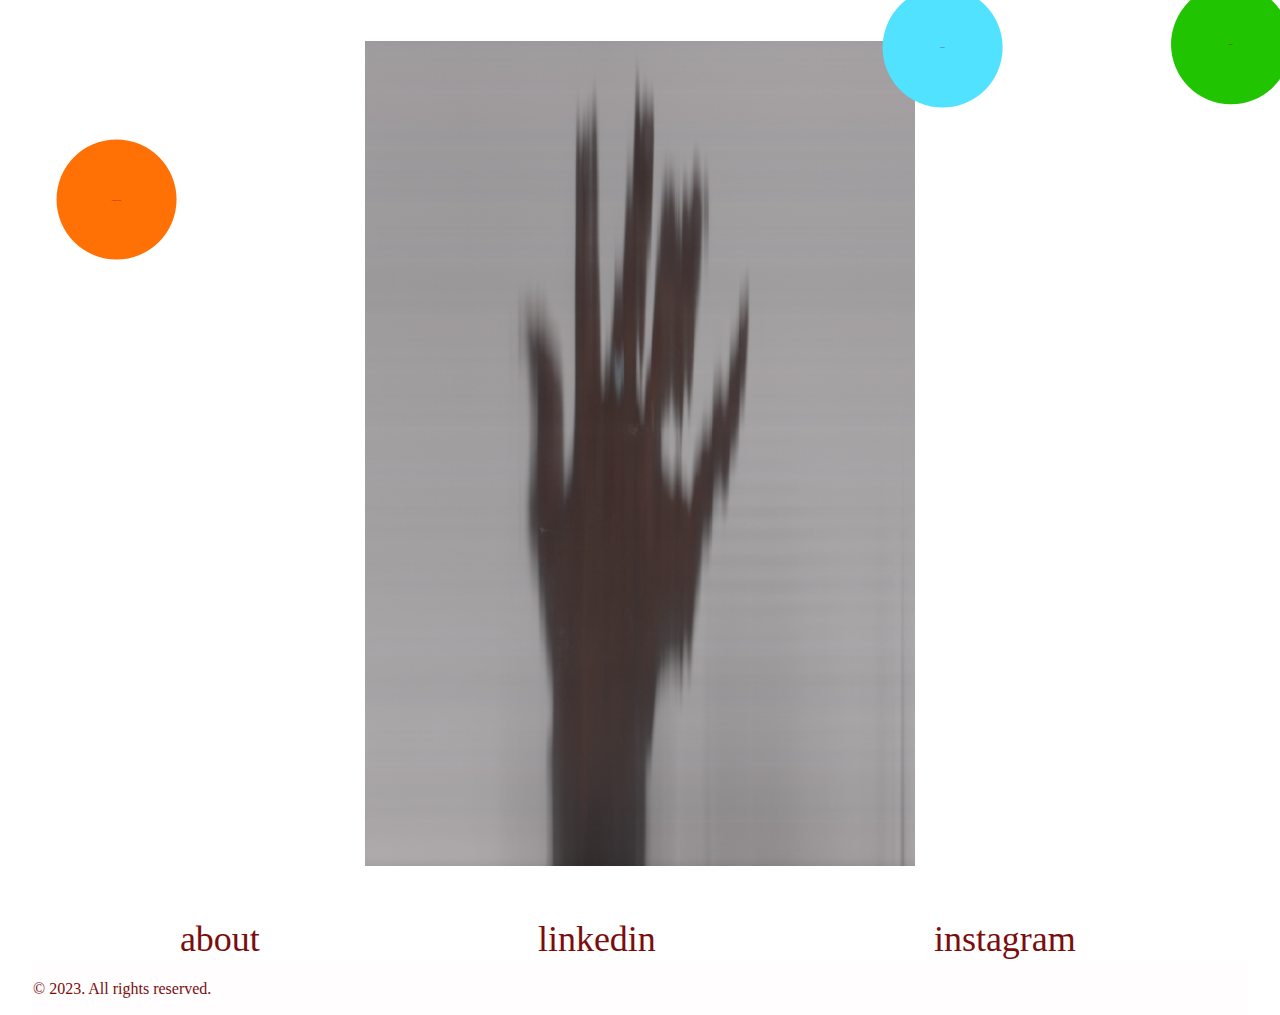
<file: index.html>
<!DOCTYPE html>
<html>
    <head>
        <title>sandy camilo</title>
        <meta charset="UTF-8">
        <meta name="viewport" content="width=device-width, initial-scale=1.0">
        <link rel="stylesheet" href="css/styles.css">
        <link rel="preconnect" href="https://fonts.googleapis.com">
        <link rel="preconnect" href="https://fonts.gstatic.com" crossorigin>
        <link href="https://fonts.googleapis.com/css2?family=Edu+TAS+Beginner&display=swap" rel="stylesheet">
    </head>
    <body>
        <main class="container">
            <img src="/images/s.jpg" height="600px" width="550px">
            <p class="index-container">
                <a href="/aboutme.html">about</a>
                <a href="https://www.linkedin.com/in/sandy-camilo/">linkedin</a>
                <a href="#">instagram</a>
            </p>
        </main>
        <article>
            <div class="circles">
                <div class="circle" style="background-color: #50e2ff;" data-link="https://sandycamilo.com/Titanic-Data-Visualization/">titanic</div>
                <!-- <div class="circle" style="background-color: #ff0707;" data-link=" https://sandycamilo.github.io/d3-Data-Visualization/">iris</div> -->
                <div class="circle" style="background-color: #21c400;" data-link="https://game-app-c506e.firebaseapp.com">game</div>
                <div class="circle" style="background-color: #ff7105;" data-link="https://sandycamilovergara.wordpress.com/378-2/">illustrations</div>
            </div>
        </article>
        <footer>
            <p>&copy; 2023. All rights reserved.</p>
        </footer>
    <script src="js/script.js"></script>
    </body>
</html>
</file>
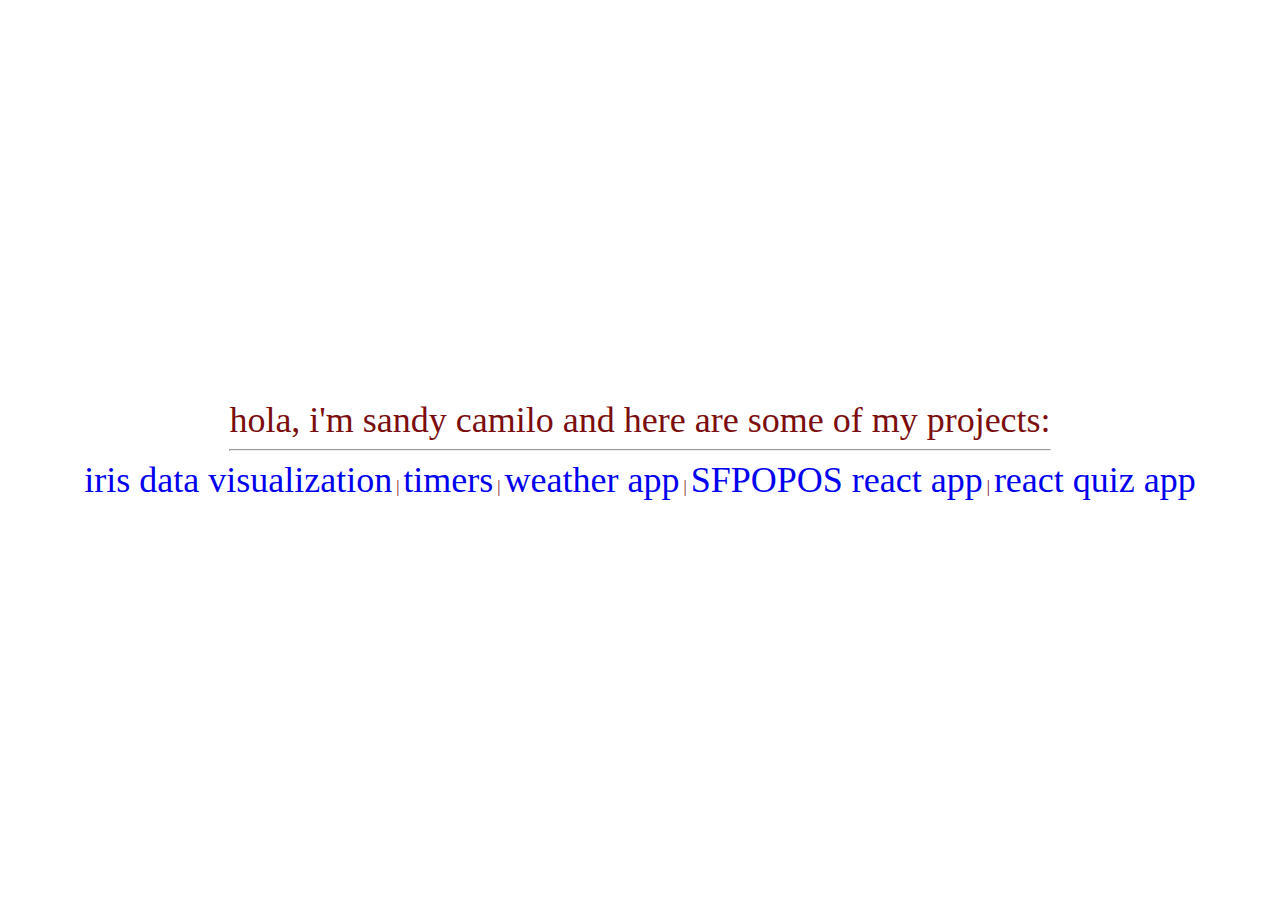
<file: home/index.html>
<!DOCTYPE html>
<html>
    <head>
        <link rel="stylesheet" href="/css/styles.css">
    </head>
    <body>
        <div>
            <a>hola, i'm sandy camilo and here are some of my projects: </a>
            <hr>
        </div>
        <div id="projects">
            <a href=" https://sandycamilo.github.io/d3-Data-Visualization/">iris data visualization</a> |
            <a href="https://sandycamilo.github.io/react-redux-timers/">timers</a> |
            <a href="https://github.com/sandycamilo/React-WeatherAPI">weather app</a> |
            <a href="https://sfpopos.firebaseapp.com/#/">SFPOPOS react app</a> |
            <a href="https://game-app-c506e.firebaseapp.com">react quiz app</a>
        </div>
    </body>
</html>
</file>
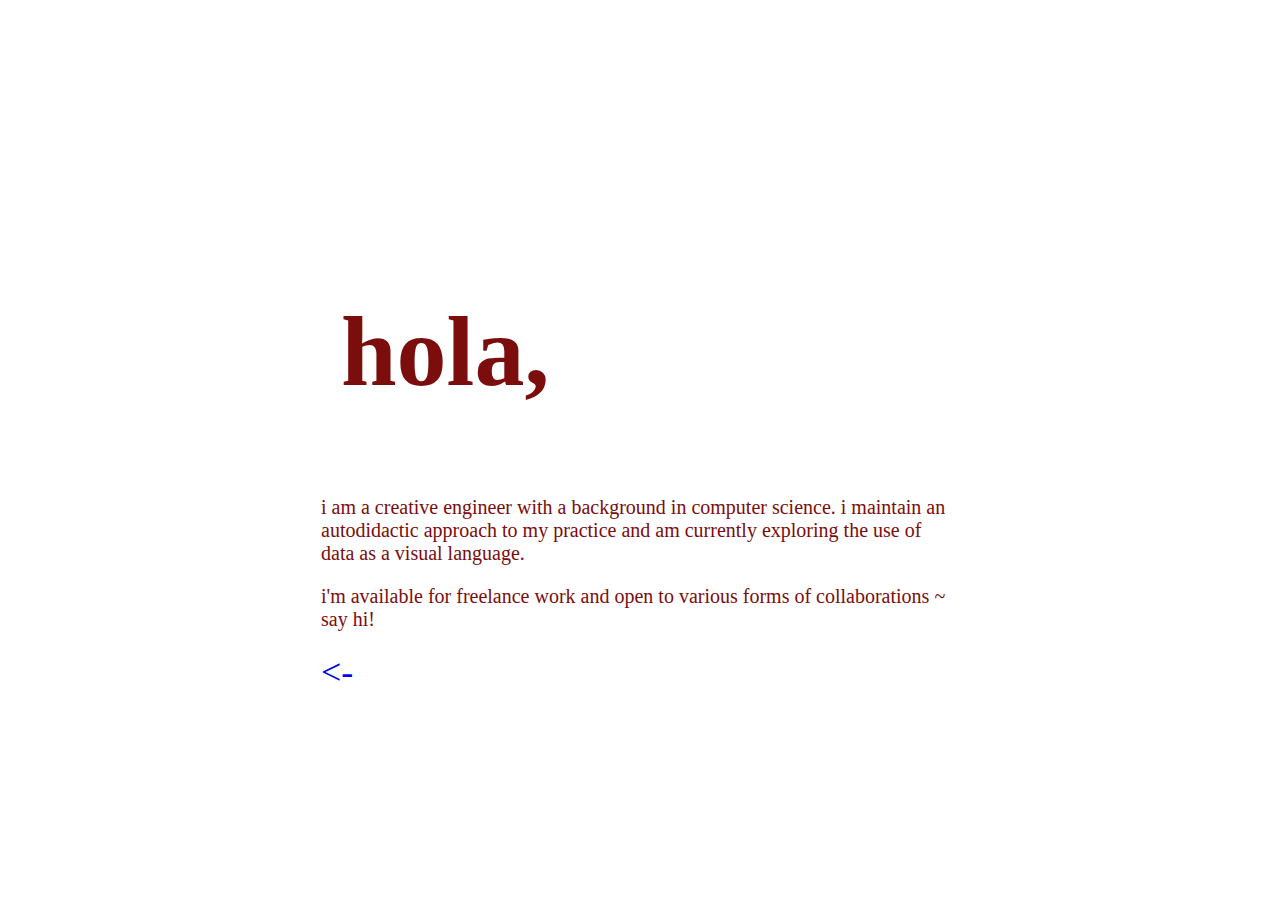
<file: aboutme.html>
<!DOCTYPE html>
<html>
    <head>
        <title>sandy camilo</title>
        <meta charset="UTF-8">
        <meta name="viewport" content="width=device-width, initial-scale=1.0">
        <link rel="stylesheet" href="css/styles.css">
        <link rel="preconnect" href="https://fonts.googleapis.com">
        <link rel="preconnect" href="https://fonts.gstatic.com" crossorigin>
        <link href="https://fonts.googleapis.com/css2?family=Edu+TAS+Beginner&display=swap" rel="stylesheet">
    </head>
    <body>
        <main class="about-container">
          <h1>hola,</h1>
          <p>
            i am a creative engineer with a background in computer science. 
            i  maintain an autodidactic approach to my practice and am currently exploring
            the use of data as a visual language.
            <p>i'm available for freelance work and open to various forms of collaborations ~ say hi! </p>
          </p>
          <li><a href="/index.html"><-</a></li>
        </main>
    </body>
</html>
</file>
<file: css/styles.css>
body {
  margin: 0;
  padding: 0;
  display: flex;
  flex-direction: column;
  align-items: center;
  justify-content: center;
  min-height: 100vh;
  overflow-x: hidden;
  color: rgb(123, 13, 13);
  cursor: pointer;
}

header, nav, main, footer {
  width: 95%;
  box-sizing: border-box;
  padding: 1px;
}

header, footer {
  background-color: #ffe6e619;
}

.container {
  position: relative;
  text-align: center;
}

img {
  position: relative;
  margin-top: 40px; 
  max-width: 100%;
  height: auto;
  left: 0;
  top: 0;
}

.index-container {
  text-decoration: none;
  display: flex;
  flex-direction: row;
  justify-content: space-around;
  align-items: center;
  list-style: none;
  position: relative;
  top: 2%;
  left: -1%;
  color: rgb(123, 13, 13);
  padding: 20px;
}

.index-container li {
  text-decoration: none;
  margin: 0;
  padding: 0;
}

li {
  list-style-type: none;
}

a {
  text-decoration: none;
  font-size: 4vh;
  padding-top: 5vh;
}

.index-container a {
  text-decoration: none;
  color: inherit;
}

.index-container a:hover {
  text-decoration: underline;
}

.circles {
  position: absolute;
  left: 1%;
  top: 1%;
}

.circle {
  width: 120px;
  height: 120px;
  font-size: 2px;
  display: flex;
  align-items: center;
  justify-content: center;
  border-radius: 50%;
  cursor: pointer;
  color: rgb(123, 13, 13);
}

.about-container {
  width: 50%;
}

.about-container h1 {
  font-size: 100px;
  padding: 20px;
}

.about-container p {
  font-size: 20px;
}

@media only screen and (min-width: 600px) {
  .index-container {
    display: flex;
    flex-direction: row;
    justify-content: space-around;
    align-items: center;
    height: 20px;
    list-style: none;
    padding: 20px;
  }

  .index-container a {
    margin: 10px;
  }
}

@media only screen and (max-width: 480px) {
  .index-container {
    width: 100%;
    flex-direction: column;
    align-items: center;
  }

  img {
    left: 0;
    top: 0;
  }

  .circles {
    left: 0;
    top: 0;
  }

  .index-container a {
    font-size: 3vh; 
    margin: 10px 0;
  }
}
</file>
